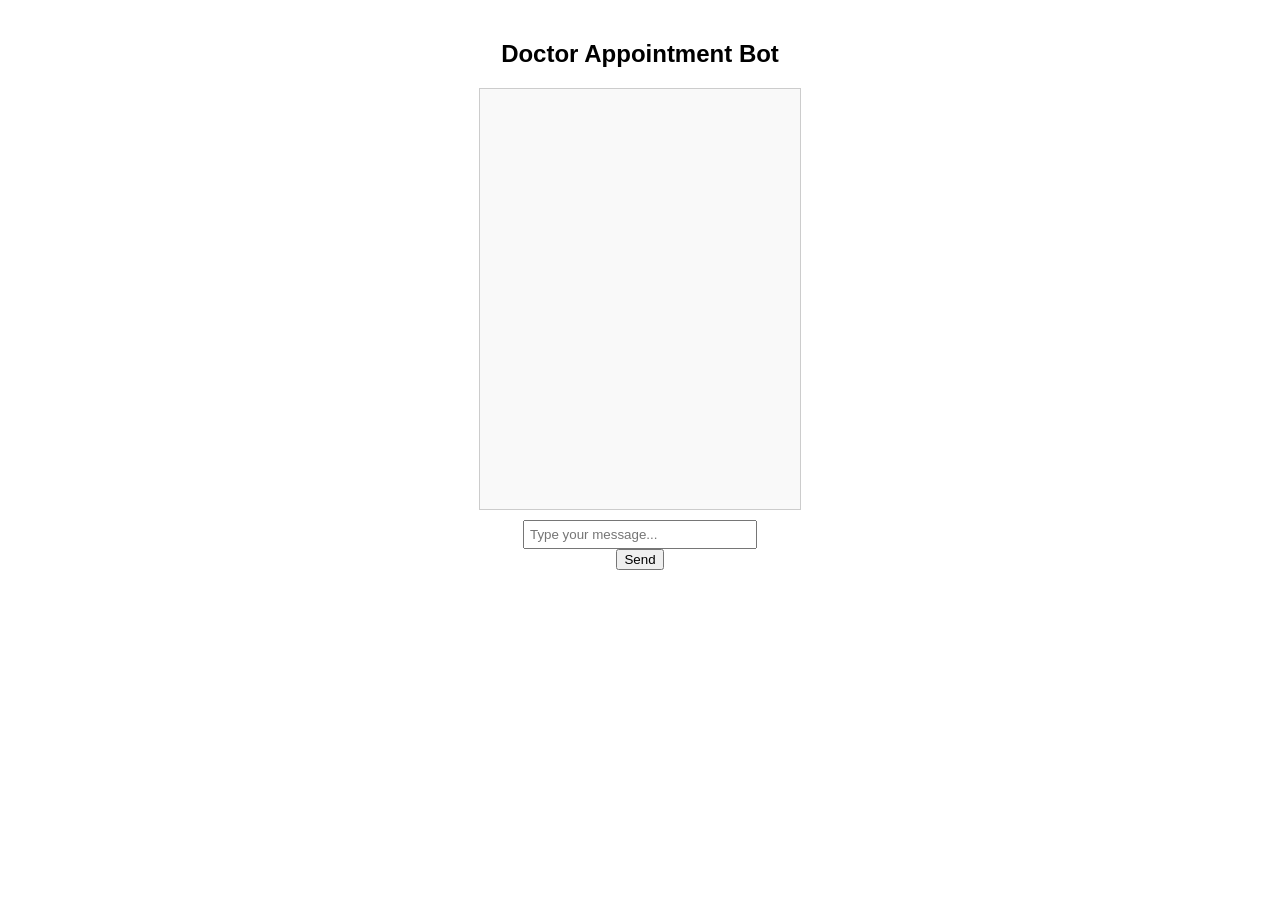
<file: index.html>
<!DOCTYPE html>
<html>
<head>
  <title>Chatbot</title>
  <link rel="stylesheet" href="style.css">
</head>
<body>

  <h2>Doctor Appointment Bot</h2>

  <div id="chat"></div>

  <input id="input" placeholder="Type your message..." />
  <button onclick="send()">Send</button>

  <script src="practice.js"></script>

</body>
</html>
</file>
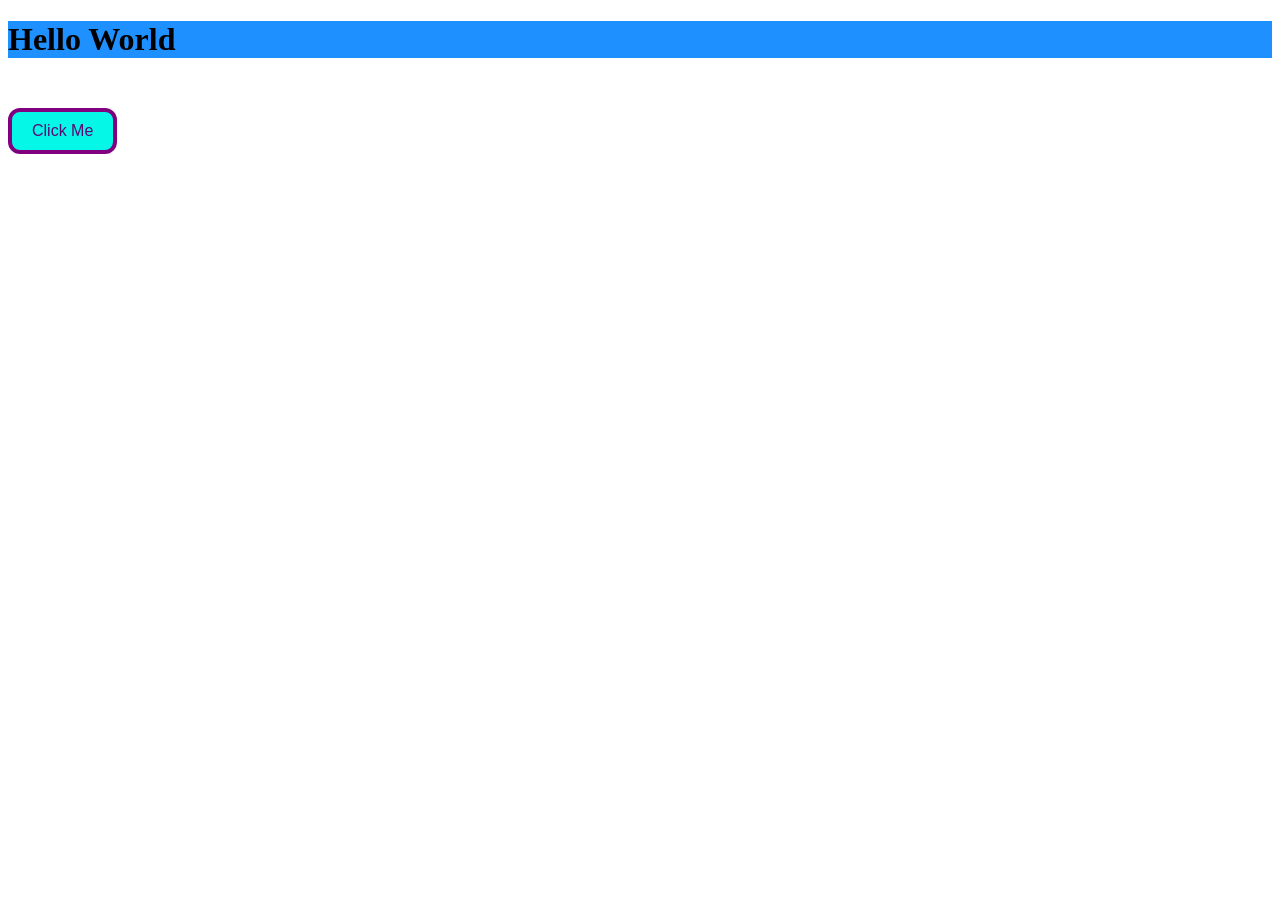
<file: Htmltesting.html>
<!DOCTYPE html>
<html>
<body>

<h1 style="background-color:#1e90ff;">Hello World</h1>

<div style="text-align: center; margin-top: 50px; margin-bottom: 50px; margin-left: 50px; margin-right: 50px;"></div>
<button onclick="toggleColor()">Click Me</button>
<style>






button {
    background-color: #05f7e7;
    border: 4px solid purple;
    color: rgb(89, 8, 116);
    padding: 10px 20px;
    font-size: 16px;
    cursor: pointer;
    border-radius: 12px;
}
</style>

<script>
let isBlue = false;

function toggleColor() {
  if (isBlue) {
    document.body.style.backgroundColor = "white";
  } else {
    document.body.style.backgroundColor = "pink";
  }
  isBlue = !isBlue;
}
</script>

</div>
</body>
</html>
</file>
<file: style.css>
body {
    font-family: Arial;
    display: flex;
    flex-direction: column;
    align-items: center;
    margin-top: 20px;
  }

  #chat {
    width: 300px;
    height: 400px;
    border: 1px solid #ccc;
    padding: 10px;
    overflow-y: auto;
    display: flex;
    flex-direction: column;
    gap: 8px;
    background: #f9f9f9;
  }

  .user {
    align-self: flex-end;
    background: #d1e7ff;
    padding: 8px;
    border-radius: 10px;
    max-width: 70%;
  }

  .bot {
    align-self: flex-start;
    background: #e6e6e6;
    padding: 8px;
    border-radius: 10px;
    max-width: 70%;
  }

  input {
    margin-top: 10px;
    width: 220px;
    padding: 5px;
  }
</file>
